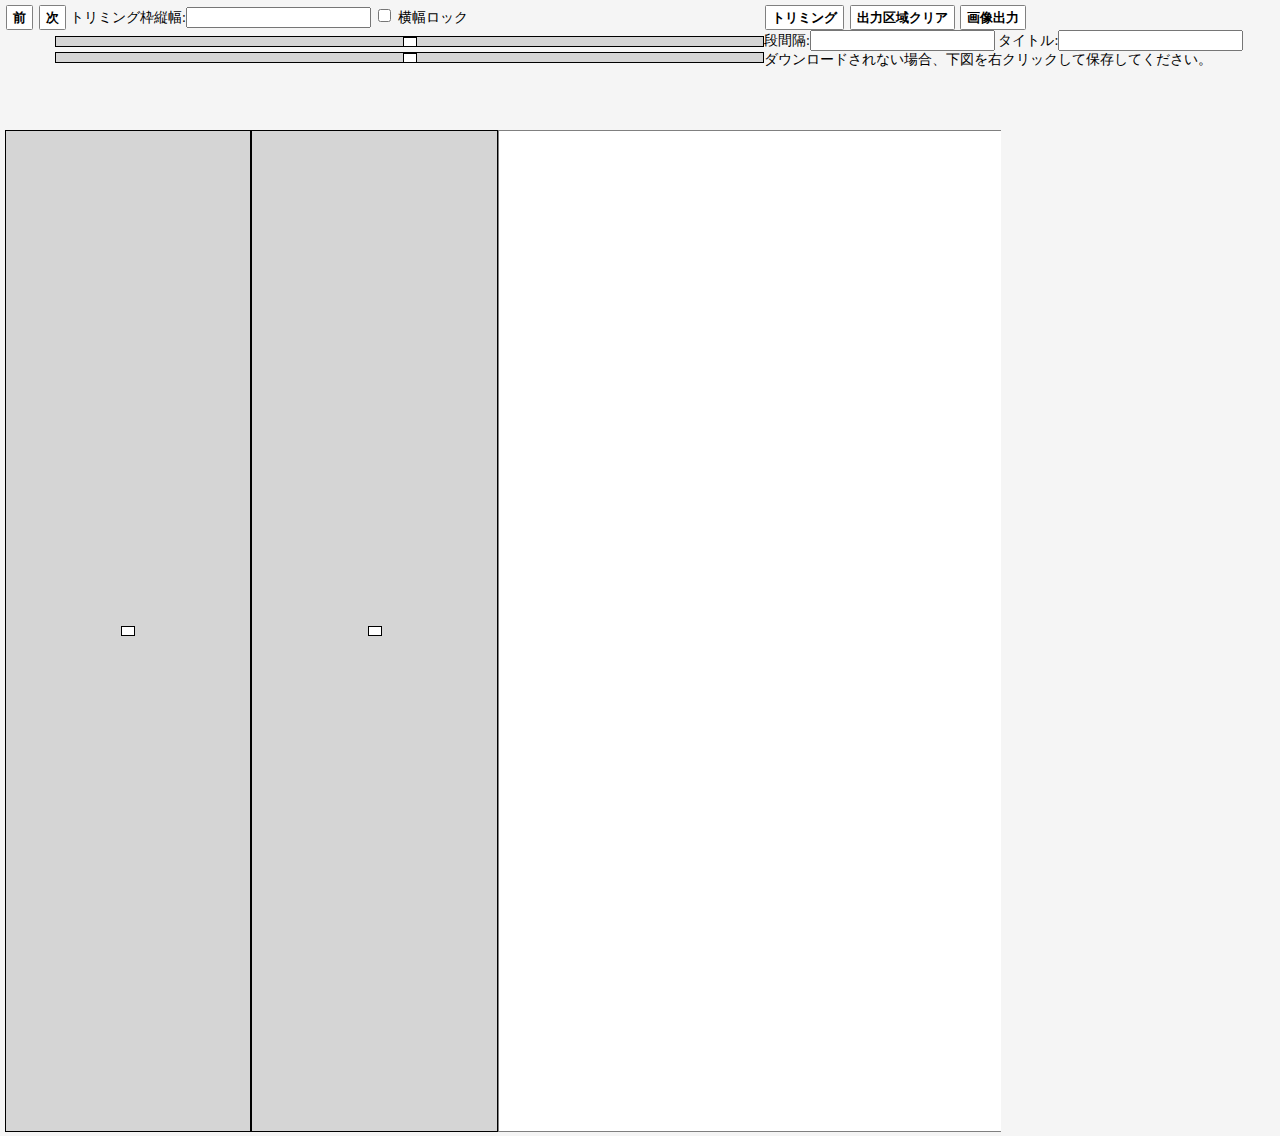
<file: index.html>
<!DOCTYPE HTML>
<html lang="ja">
    <head>
        <meta charset="UTF-8">
        <title>Band Score Split</title>
        <LINK href="file/split.css" rel="stylesheet" type="text/css">
    </head>
    <body>
        <div style='display:flex;' id="topArea">
            <div id="leftTopArea">
                <input type="file" multiple id="selectFile">
                <button onclick="Load_Pre('')">前</button>
                <button onclick="Load_Next('')">次</button>
                <span></span>
                トリミング枠縦幅:<input type="number" step="2" id="tvHeight" min="10" onchange="tvHeightChange(value)"/>
                <input type="checkbox" id="tvWidthLock" oninput="widthLockChange(this)"/>
                横幅ロック
<br>
                <div style='margin: 5px 0 5px 0;display:flex;'>
                    <div style='width: 50px'></div>
                    <div>
                        <input id='rangeInput_X1' type='range' value='' min='5' max='708' oninput="rangeXChange(1,value)" style='width: 707px'>
                        <br>
                        <input id='rangeInput_X2' type='range' value='' min='5' max='708' oninput="rangeXChange(2,value)" style='width: 707px'>
                    </div>
                </div>
            </div>
            <span></span>
            <div id="rightTopArea">
                <button onclick='doTrim()'>トリミング</button>
                <button onclick="clean_img('')">出力区域クリア</button>
                <button onclick="download('')">画像出力</button>
                <br>
                段間隔:<input type="number" step="1" id="Para_interval" min="0" oninput="paraIntervalChange(value)"/>
                タイトル:<input type="text" id="title_text"/>
                <br>
                <a id="hiddenLink" download="download.png">ダウンロードされない場合、下図を右クリックして保存してください。</a>
            </div>
        </div>
</div>
<div style='display: flex;'>
    <input id='rangeInput_Y1' type='range' orient="vertical" value='' min='5' max='1000' oninput="rangeYChange(1,value)" style='height: 1000px;'>
    <br>
    <input id='rangeInput_Y2' type='range' orient="vertical" value='' min='5' max='1000' oninput="rangeYChange(2,value)" style='height: 1000px;'>
    <br>
    <div id="inputDiv" class="canvasDiv">
        <canvas id='in'></canvas>
    </div>
    <span></span>
    <div id="outputDiv" class="canvasDiv">
        <canvas id='out'></canvas>
    </div>
</div>
<SCRIPT src="file/split.js"></SCRIPT>
</body></html>
</file>
<file: file/split.css>
html, body {
    height:100%; margin:0px;
}
body {
    width:1500px; font-size:14px; padding:5px; height:calc(100% - 10px); background-color:whitesmoke;
}
canvas {
    height:1000px; width:708px; background-color:white; border:solid 1px gray;
}
input[type=file] {
    display:none;
}
#topSidebar {
    display:flex; height:11px; overflow:hidden;
}
input[type=range] {
    -webkit-appearance:none; 
    width:354px; height:9px; padding:0px; margin:0px; border:solid 1px black; background:#d5d5d5; 
}
input[type=range]::-webkit-slider-thumb {
    -webkit-appearance:none; 
    height:10px; width:14px;background:white; border:solid 1px black;
}
select {
    width:33%;
}
#outputDiv canvas {
    position:absolute;
}
#canvasArea {
    display:flex; height:calc(100% - 150px); width:100%;
}
.canvasDiv {
    position:relative; height:100%; width:730px; overflow-y:scroll; overflow-x:visible;
}
#topArea {
    width:100%; display:flex; height:125px;
}
#topLeftArea, #topRightArea {
    width:709px;
}
.setting {
    border:solid 1px #6688AA; padding:3px; background-color:#EEFBFF; height:120px;
}
.rightSide {
    width:100%; padding:3px;
}
.leftSide {
    width:50%; margin-top:2px; margin-right:1px;
}
#result {
    padding:3px; margin-top:2px;
}
#statusText {
    padding-left:3px;
}
.titleText {
    width:15em;
}
#log {
    width:100%; background-color:white;
}
#progressbar {
    width:100%;
}
.trimBox {
    border:solid 2px rgba(250, 100, 100, 0.9); box-sizing:border-box; position:absolute; z-index:10;
}
.trimBox.selecting {
    border:solid 2px rgba(255, 0, 0, 0.9); box-sizing:border-box;
}
.edgeBox {
    border:solid 1px rgba(0, 190, 255, 0.8); box-sizing:border-box; position:absolute; z-index:0;
}
.OCRText {
    position:absolute; border:solid 1px rgba(0, 255, 255, 0.95)
}
.tboxSetting {
    width:5em;
}
.guide.v {
    border:solid 1px rgba(0, 0, 255, 0.5); cursor:col-resize; position:absolute;
}
#OCRSetting span {
    display:inline-block;font-size:13px; width:8.5em;
}
#inputBar {
    height:26px; overflow:hidden; display:table;width: 100%;
}
#outputBar {
    height:37px;
}
button {
		margin:0px 1px; height:25px; font-weight:bold; background-color: white;
		border:solid 1px gray;border-radius: 1.5px; 
}
.btn{
    background-color:white; border:solid 1px gray; font-weight:bold;font-size:13px; 
}
.btn6em{
    width:6em;
}
.btn-inline {
    display:inline-block; height:21.5px; margin:1px 0px; line-height: 2px;
}
#inputFileLabel {
    vertical-align: middle;
    border: 1px solid gray;
    border-radius: 1.5px;
    padding: 1px;
    margin: 2px;
    background-color: white;
    font-weight: bold;
}
#inputFileLabel:active{
	border: 1.5px solid rgb(0,100,200); margin: 1.5px;
}
</file>
